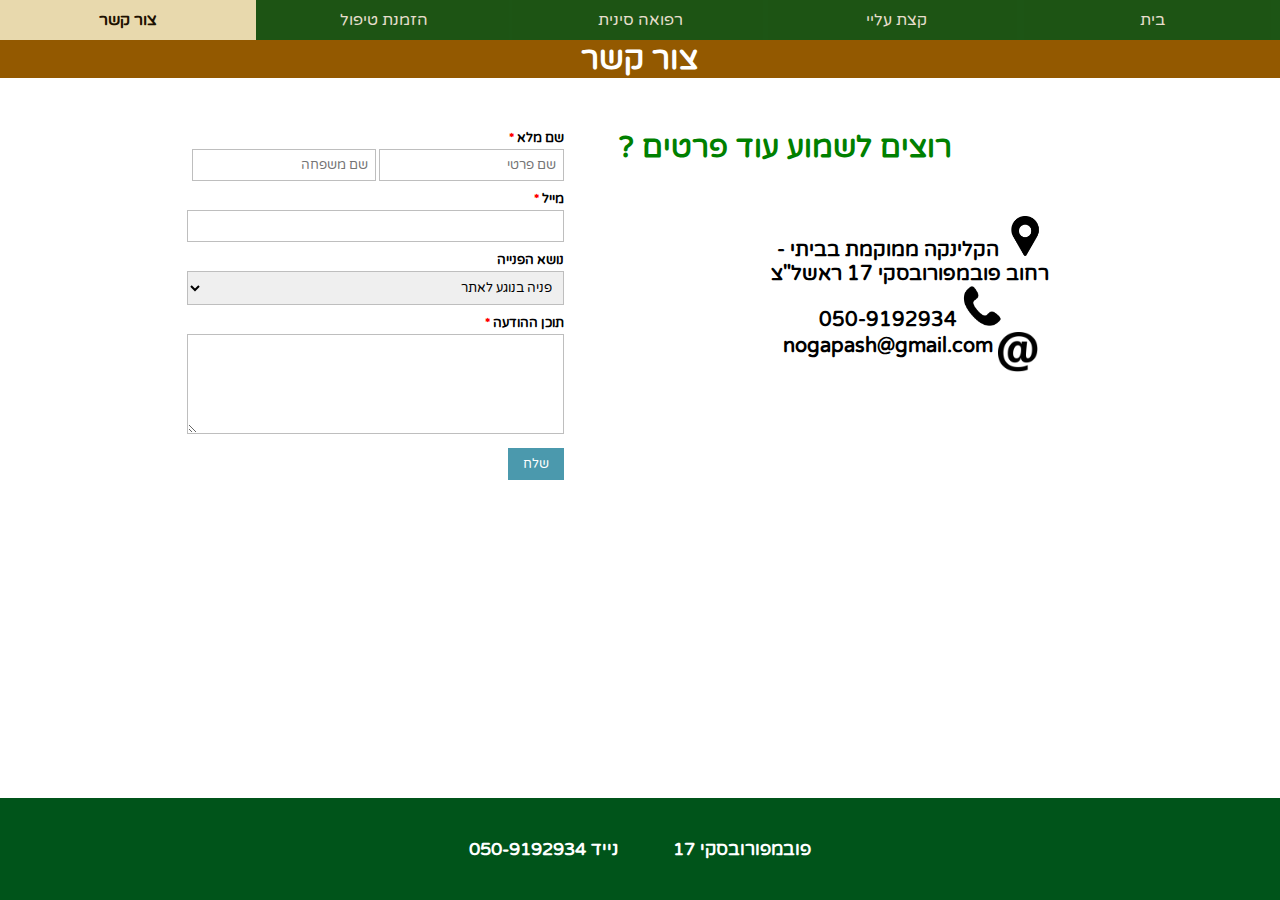
<file: contact.html>
<!doctype html>
<html lang = 'hr'>
<head>
	<meta charset="utf-8" />
	<title>צור קשר</title>
	<link rel = "stylesheet" href = "contact.css">	
	<link href="https://fonts.googleapis.com/css?family=Varela+Round" rel="stylesheet">

</head>

<body dir="rtl">

<div class = "wrap">

	<!---navigation-->
	<nav class = "mainnav">
		<ul>
			<li><a href = "contact.html">צור קשר</a></li>
			<li><a href = "#News">הזמנת טיפול</a></li>
			<li><a>רפואה סינית</a>
				<ul>
					<li><a>דיקור אוזן</a></li>
					<li><a>דיקור בטן</a></li>
					<li><a>ד"ר טאן</a></li>
					<li><a>מאסטר דונג</a></li>
					<li><a>דיקור יבש</a></li>
					<li><a>רפואה יפנית</a></li>
					<li><a>רפלקסולוגיה ושיאצו</a></li>
				</ul>
			</li>
			<li><a href = "about.html">קצת עליי</a></li>
			<li><a href = "index.html">בית</a></li>
		</ul>
	</nav>
	
	<!---title-->
	<div class = "title">
		<h1>צור קשר</h1>
	</div>

	
	<!---address-->
	<div class = "address">
		<h2> רוצים לשמוע עוד פרטים ?</h2>
		<p>
			<img src = "pics/locationlogo.png" width = "40px;"  >
			הקלינקה ממוקמת בביתי -  <br>
			רחוב פובמפורובסקי 17 ראשל"צ 
		</p>
		<p>
			<img src = "pics/phone.jpg" width = "40px;"  align="bottm">
			050-9192934 
		</p>
		<p>
			<img src = "pics/emaillogo.png" width = "40px;"  align="middle">
			nogapash@gmail.com 
		</p>
		
	</div>
	
	<!---mail me-->
		<form>
		<ul class="form-style-1">
			<li><label>שם מלא <span class="required">*</span></label><input type="text" name="field1" class="field-divided" placeholder="שם פרטי" /> <input type="text" name="field2" class="field-divided" placeholder="שם משפחה" /></li>
			<li>
				<label>מייל <span class="required">*</span></label>
				<input type="email" name="field3" class="field-long" />
			</li>
			<li>
				<label>נושא הפנייה</label>
				<select name="field4" class="field-select">
				<option value="Advertise">פניה בנוגע לאתר</option>
				<option value="Partnership">הזמנת טיפול</option>
				<option value="General Question">כללי</option>
				</select>
			</li>
			<li>
				<label>תוכן ההודעה <span class="required">*</span></label>
				<textarea name="field5" id="field5" class="field-long field-textarea"></textarea>
			</li>
			<li>
				<input type="submit" value="שלח" />
			</li>
		</ul>
		</form>

</div>
	
	<div class = "footer">
		<h2>פובמפורובסקי 17    &nbsp;&nbsp;&nbsp;&nbsp;&nbsp;&nbsp;&nbsp;&nbsp;&nbsp;
		נייד 050-9192934</h2>
	</div>
	
</div>

</body>
</html>
</file>
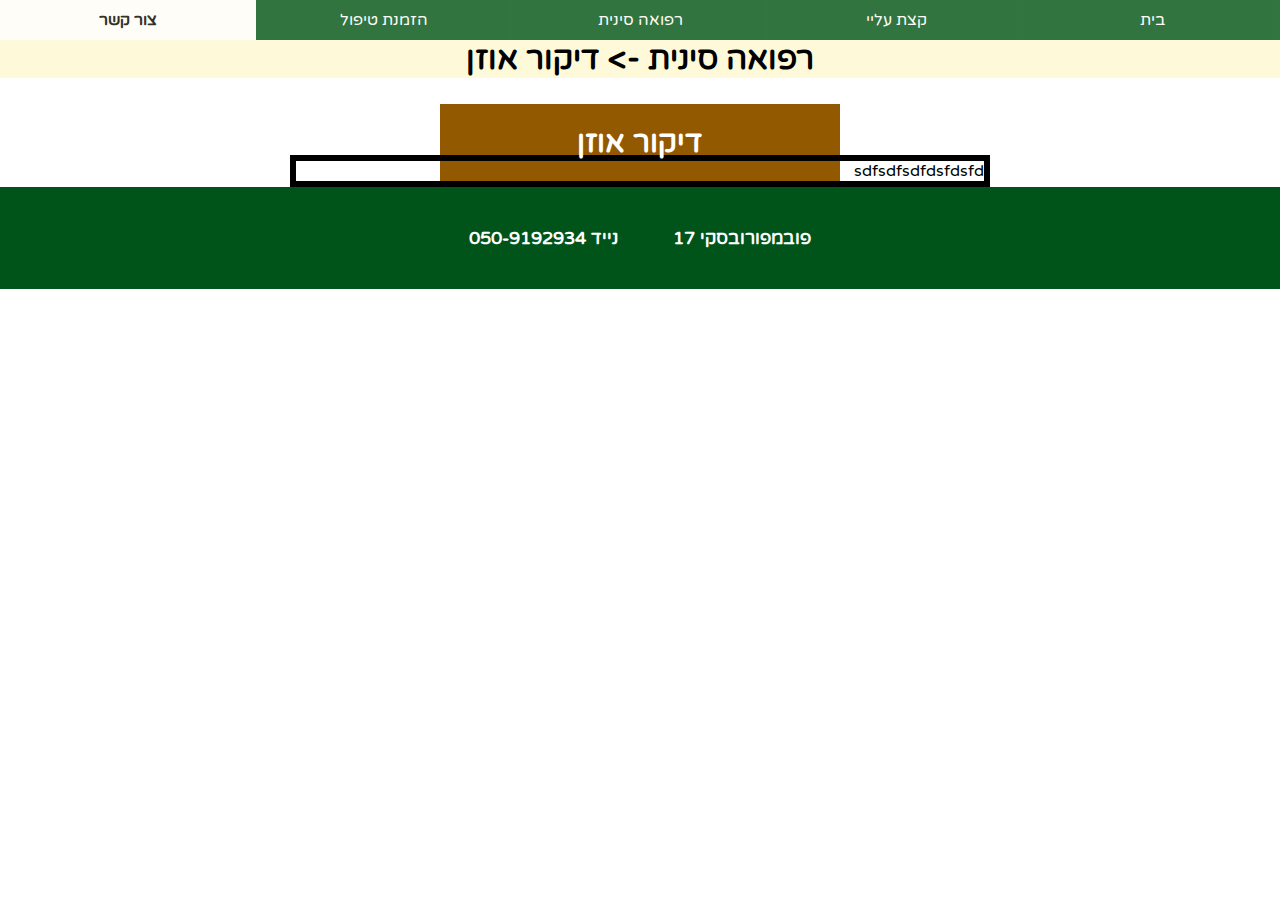
<file: dikorozen.html>
<!doctype html>
<html lang = 'hr'>
<head>
	<meta charset="utf-8" />
	<title>דיקור אוזן</title>
	<link rel = "stylesheet" href = "dikorozen.css">	
	<link href="https://fonts.googleapis.com/css?family=Varela+Round" rel="stylesheet">
	
</head>

<body dir="rtl">

<div class = "wrap">

	<!---navigation-->
	<nav class = "mainnav">
		<ul>
			<li><a href = "about.html">צור קשר</a></li>
			<li><a href = "#News">הזמנת טיפול</a></li>
			<li><a>רפואה סינית</a>
				<ul>
					<li><a>דיקור אוזן</a></li>
					<li><a>דיקור בטן</a></li>
					<li><a>ד"ר טאן</a></li>
					<li><a>מאסטר דונג</a></li>
					<li><a>דיקור יבש</a></li>
					<li><a>רפואה יפנית</a></li>
					<li><a>רפלקסולוגיה ושיאצו</a></li>
				</ul>
			</li>
			<li><a href = "#Flights">קצת עליי</a></li>
			<li><a href = "about.html">בית</a></li>
		</ul>
	</nav>
	
	<!---title-->
	<div class = "title">
		<h1>רפואה סינית -> דיקור אוזן</h1>
	</div>
	
	
	<div class = "treatmenttitle">
		<h2>דיקור אוזן</h2>
	</div>
	
	<div class = "explain">
		<p>sdfsdfsdfdsfdsfd</p>
	</div>
	

	
	<div class = "footer">
		<h2>פובמפורובסקי 17    &nbsp;&nbsp;&nbsp;&nbsp;&nbsp;&nbsp;&nbsp;&nbsp;&nbsp;
		נייד 050-9192934</h2>
	</div>
	
	
</div>

</body>
</html>
</file>
<file: contact.css>
* {
	margin: 0;
	padding: 0;
	font-family: 'Varela Round', sans-serif;
}

/*navigation*/

.mainnav ul {
	list-style: none;
}

.mainnav ul li ul li {
	width: 100%;
}

.mainnav a {
	text-decoration:none; 
	width: auto;
	color: white;
}

.mainnav li {
	float: left;
	width: 20%;
	height: 40px;
	background-color: #00541a;
	opacity: .8;
	line-height: 40px;
	text-align: center;
	color: white;
}

.mainnav li a {
	text-decoration:none; 
	display: block;
}

.mainnav li ul {
	display: none;
	background-color: white;
}


.mainnav li a:hover {
	background: #fef9d9;
	color: black;
	font-weight: bold; 
}

.mainnav li:hover ul{
	display: block;
	position: relative;
	z-index: 1000;
	font-weight: bold; 
}

.title h1 {
	background-color: #935900;
	text-align: center;
	color: white;
}

.address {
	margin-left: 60%;
	margin-right: 10%;
	margin-top: 4%;
	
}

.address h2{
	position: relative;
	right: 200px;
	font-weight: bold; 
	color: green;
	font-size: 30px;
}

.address p{
	position: relative;
	top: 50px;
	right: 50px;
	text-align: center;
	font-weight: bold; 
	font-size: 20px;
}

.form-style-1 {
	position: absolute;
	margin:10px auto;
	max-width: 400px;
	padding: 20px 12px 10px 20px;
	font: 13px "Lucida Sans Unicode", "Lucida Grande", sans-serif;
	right: 55%;
	top: 10%;
}
.form-style-1 li {
	padding: 0;
	display: block;
	list-style: none;
	margin: 10px 0 0 0;
}
.form-style-1 label{
	margin:0 0 3px 0;
	padding:0px;
	display:block;
	font-weight: bold;
}
.form-style-1 input[type=text], 
.form-style-1 input[type=number],
.form-style-1 input[type=url],
.form-style-1 input[type=email],
textarea, 
select{
	box-sizing: border-box;
	-webkit-box-sizing: border-box;
	-moz-box-sizing: border-box;
	border:1px solid #BEBEBE;
	padding: 7px;
	margin:0px;
}
.form-style-1 .field-divided{
	width: 49%;
}

.form-style-1 .field-long{
	width: 100%;
}
.form-style-1 .field-select{
	width: 100%;
}
.form-style-1 .field-textarea{
	height: 100px;
}
.form-style-1 input[type=submit], 
.form-style-1 input[type=button]{
	background: #4B99AD;
	padding: 8px 15px 8px 15px;
	border: none;
	color: #fff;
}
.form-style-1 input[type=submit]:hover, 
.form-style-1 input[type=button]:hover{
	background: #4691A4;
}
.form-style-1 .required{
	color:red;
}

/*footer*/
.footer {
    position: absolute;
	right: 0;
	bottom: 0;
	left: 0;
	padding: 1rem;
	background-color: #00541a;
	color: white;
	font-size: 12px;
	text-align: center;
	padding: 40px;
}
</file>
<file: dikorozen.css>
* {
	margin: 0;
	padding: 0;
	font-family: 'Varela Round', sans-serif;
	box-sizing: border-box;
}

/*navigation*/

.mainnav ul {
	list-style: none;
}

.mainnav ul li ul li {
	width: 100%;
}

.mainnav a {
	text-decoration:none; 
	width: auto;
	color: white;
}

.mainnav li {
	float: left;
	width: 20%;
	height: 40px;
	background-color: #00541a;
	opacity: .8;
	line-height: 40px;
	text-align: center;
	color: white;
}

.mainnav li a {
	text-decoration:none; 
	display: block;
}

.mainnav li ul {
	display: none;
	background-color: white;
}


.mainnav li a:hover {
	background: white;
	color: black;
	font-weight: bold; 
}

.mainnav li:hover ul{
	display: block;
	position: relative;
	z-index: 1000;
	font-weight: bold; 
}

.title h1 {
	background-color: #fef9d9;
	text-align: center;

}

.treatmenttitle {
	width: 400px;
	text-align: center;
	padding: 20px;
	background-color: #935900;
	margin-right: auto;
	margin-left: auto;
	margin-top: 2%;
}

.treatmenttitle h2 {
	font-size: 30px;
	color: white;
}

.explain {
	border: 6px black;
	border-style: solid ;
	width: 700px;
	margin-right: auto;
	margin-left: auto;
	margin-top: -2%;
}


/*footer*/
.footer {
	background-color: #00541a;
	color: white;
	font-size: 12px;
	text-align: center;
	padding: 40px;
}
</file>
